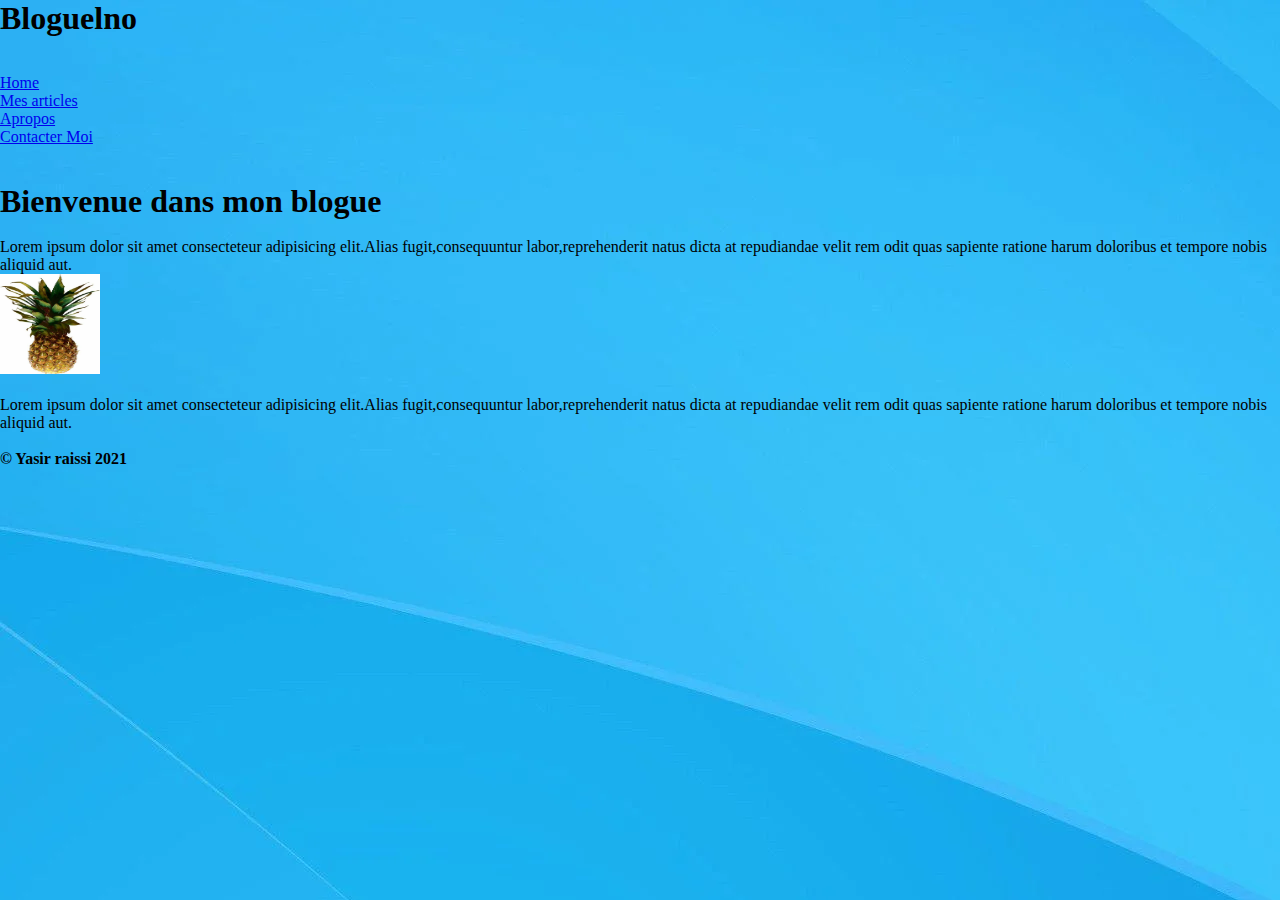
<file: index.html>
<!DOCTYPE html>
<html lang="en">

<head>
    <meta charset="UTF-8">
    <meta http-equiv="X-UA-Compatible" content="IE=edge">
    <meta name="viewport" content="width=device-width, initial-scale=1.0">
    <title>Bloguelno</title>
    <link rel="stylesheet" href="style.css">
</head>

<body>

    <h1>
        Bloguelno<br><br>
    </h1>
    <li>
        <a href="index.html">Home</a></li>
    <li>
        <a href="articles.html"> Mes articles</a></li>
    <li>
        <a href="apropos.html"> Apropos</a></li>
    <li>
        <a href=contact.html>Contacter Moi</a></li>
    <h1><br>Bienvenue dans mon blogue<br></h1>
    <p1><br>Lorem ipsum dolor sit amet consecteteur adipisicing elit.Alias fugit,consequuntur labor,reprehenderit natus dicta at repudiandae velit rem odit quas sapiente ratione harum doloribus et tempore nobis aliquid aut.<br></p1>
    <img src=" image1.jpeg " alt="image not found " width="100 " height="100 ">
    <p><br>Lorem ipsum dolor sit amet consecteteur adipisicing elit.Alias fugit,consequuntur labor,reprehenderit natus dicta at repudiandae velit rem odit quas sapiente ratione harum doloribus et tempore nobis aliquid aut.<br></p>
    <strong>
    <p><br>© Yasir raissi 2021</p></strong>
</body>

</html>
</file>
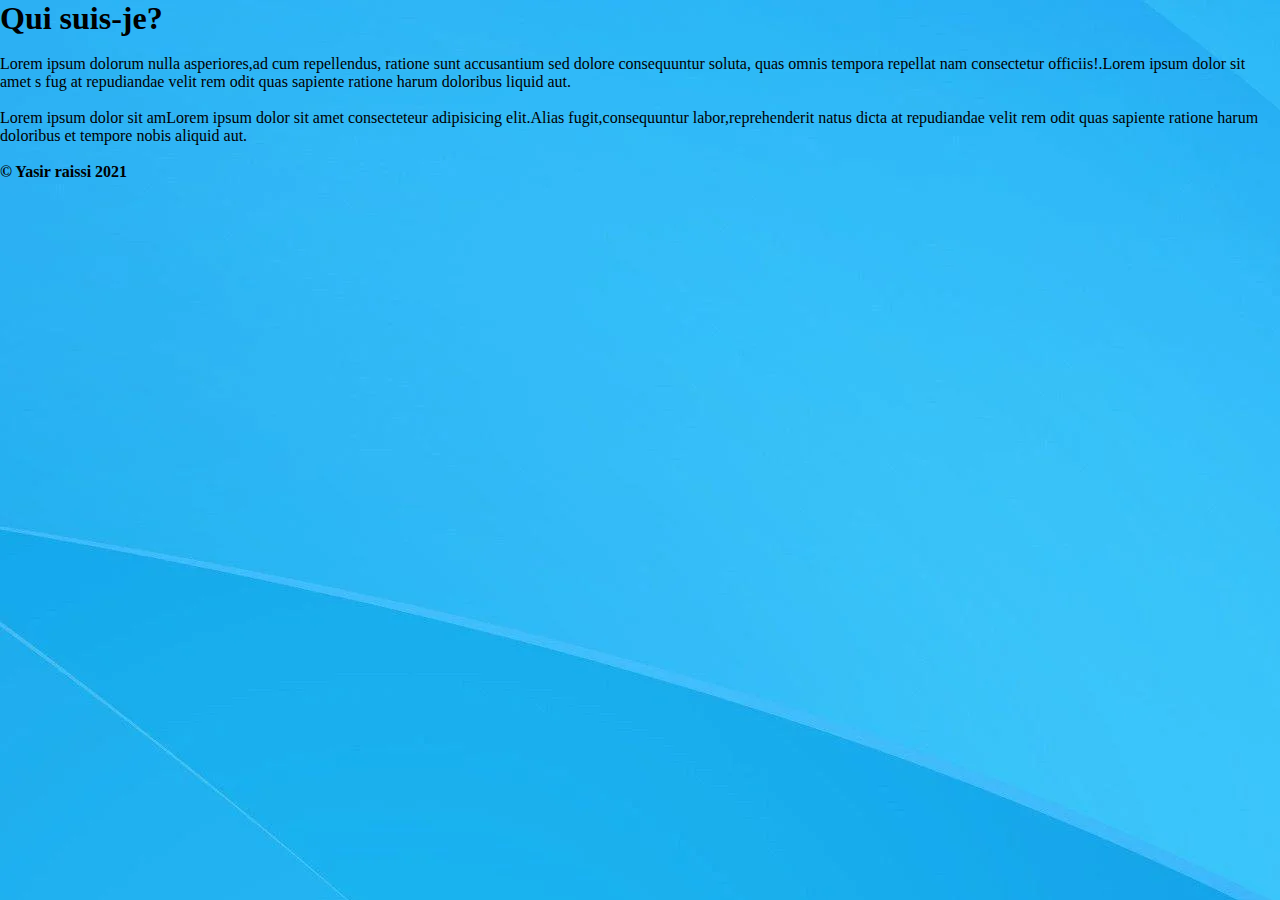
<file: apropos.html>
<!DOCTYPE html>
<html lang="en">

<head>
    <meta charset="UTF-8">
    <meta http-equiv="X-UA-Compatible" content="IE=edge">
    <meta name="viewport" content="width=device-width, initial-scale=1.0">
    <link rel="stylesheet" href="style.css">
    <title>Bloguelno:Qui suis-je?</title>
</head>

<body>
    <h1>Qui suis-je?</h1><br>
    <p>Lorem ipsum dolorum nulla asperiores,ad cum repellendus, ratione sunt accusantium sed dolore consequuntur soluta, quas omnis tempora repellat nam consectetur officiis!.Lorem ipsum dolor sit amet s fug at repudiandae velit rem odit quas sapiente ratione
        harum doloribus liquid aut.
    </p><br>
    <p>Lorem ipsum dolor sit amLorem ipsum dolor sit amet consecteteur adipisicing elit.Alias fugit,consequuntur labor,reprehenderit natus dicta at repudiandae velit rem odit quas sapiente ratione harum doloribus et tempore nobis aliquid aut.</p>
    <br>
    <strong>
    <p>© Yasir raissi 2021</p></strong>
</body>

</html>
</file>
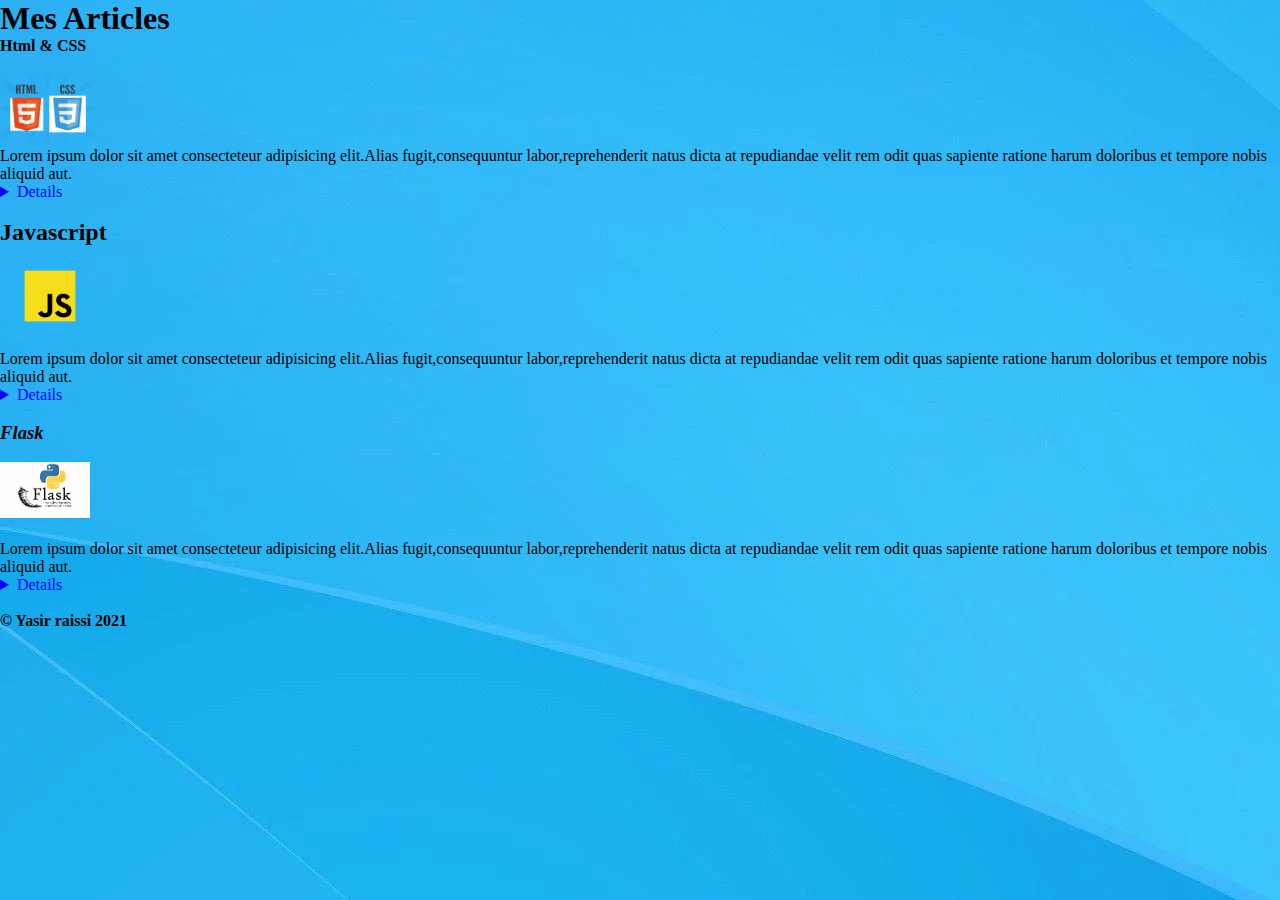
<file: articles.html>
<!DOCTYPE html>
<html lang="en">

<head>
    <meta charset="UTF-8">
    <meta http-equiv="X-UA-Compatible" content="IE=edge">
    <meta name="viewport" content="width=device-width, initial-scale=1.0">

    <link rel="stylesheet" href="style.css">
    <title> Bloguelno:Articles
    </title>

</head>

<body>
    <h1>Mes Articles</h1>
    <strong>
    <p>Html & CSS</p></strong><br>
    <img src="image.png" alt="image not found " height="70"></body>
<p>Lorem ipsum dolor sit amet consecteteur adipisicing elit.Alias fugit,consequuntur labor,reprehenderit natus dicta at repudiandae velit rem odit quas sapiente ratione harum doloribus et tempore nobis aliquid aut.
    <details style="color: blue;">bonjour Lorem ipsum dolor sit amet consecteteur adipisicing elit.Alias fugit,consequuntur labor,reprehenderit natus dicta at repudiandae velit rem odit quas sapiente ratione harum doloribus et tempore nobis aliquid aut. </details>
</p><br>
<h2>Javascript</h1>
    <img src="image3.png" height="100" width="100">
    <p>Lorem ipsum dolor sit amet consecteteur adipisicing elit.Alias fugit,consequuntur labor,reprehenderit natus dicta at repudiandae velit rem odit quas sapiente ratione harum doloribus et tempore nobis aliquid aut.
        <details style="color: blue;">bonjour Lorem ipsum dolor sit amet consecteteur adipisicing elit.Alias fugit,consequuntur labor,reprehenderit natus dicta at repudiandae velit rem odit quas sapiente ratione harum doloribus et tempore nobis aliquid aut. </details>
    </p><br>

    <i>
    <h3>Flask</h3></i><br>
    <img src="image4.jpeg" width="90"><br><br>
    <p>Lorem ipsum dolor sit amet consecteteur adipisicing elit.Alias fugit,consequuntur labor,reprehenderit natus dicta at repudiandae velit rem odit quas sapiente ratione harum doloribus et tempore nobis aliquid aut.
    </p>
    <details style="color: blue;">bonjour Lorem ipsum dolor sit amet consecteteur adipisicing elit.Alias fugit,consequuntur labor,reprehenderit natus dicta at repudiandae velit rem odit quas sapiente ratione harum doloribus et tempore nobis aliquid aut. </details> <br>


    <strong>
    <p>© Yasir raissi 2021</p></strong>

</html>
</file>
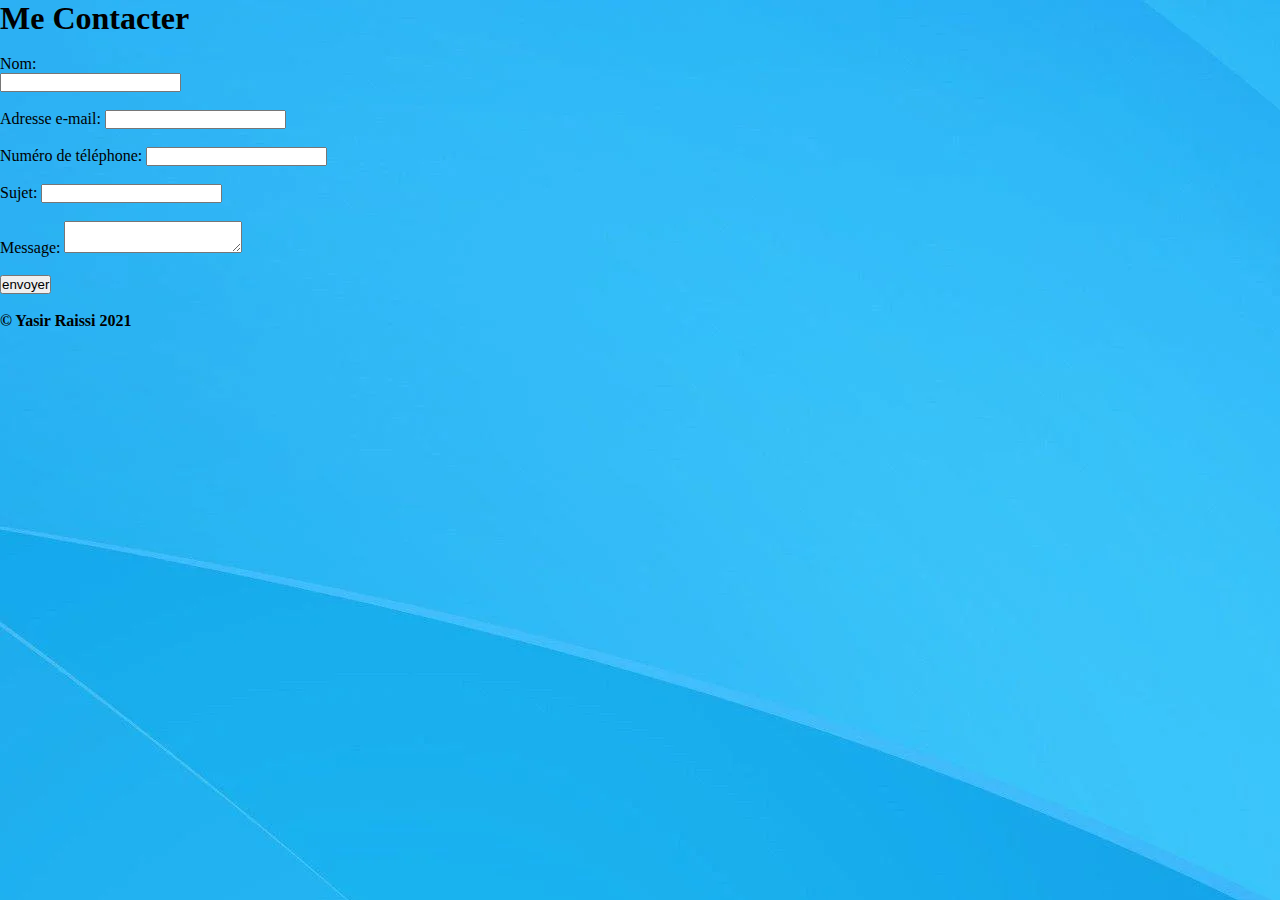
<file: contact.html>
<!DOCTYPE html>
<html lang="en">

<head>
    <meta charset="UTF-8">
    <meta http-equiv="X-UA-Compatible" content="IE=edge">
    <meta name="viewport" content="width=device-width, initial-scale=1.0">
    <title>Formulaire de contact pour une entreprise</title>
    <link rel="stylesheet" href="style.css">
</head>

<body>

    <h1>Me Contacter</h1>

    <form>
        <p><br>Nom:
            <br><input type="text " name="nom " required></p>
        <p><br>Adresse e-mail:
            <input type="email " name="email " required>
        </p><br>
        <p>Numéro de téléphone:
            <input type="tel " name="telephone "></p><br>
        <p>Sujet:
            <input type="text " name="sujet " required></p><br>
        <p>Message:
            <textarea name="message " required></textarea></p><br>
        <button>envoyer</button>
        <strong>
        <p><br>© Yasir Raissi 2021</p></strong>
    </form>

</body>


</html>
</file>
<file: style.css>
* {
    margin: 0;
    padding: 0;
}

body {
    background-attachment: fixed;
    background-image: url('ff.jpeg');
    background-repeat: no-repeat;
}
</file>
